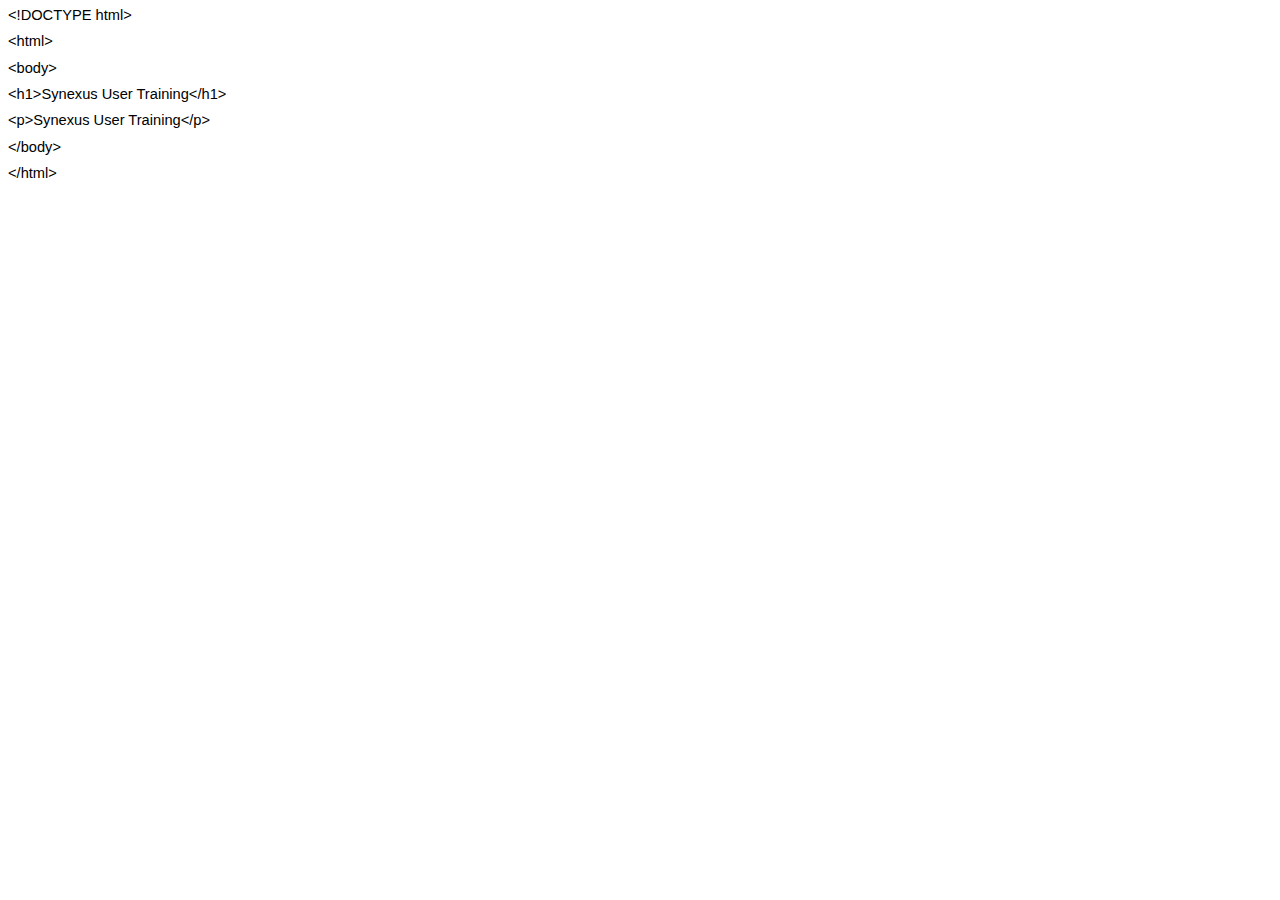
<file: Synexus eRegulatory System Training - Storyline output/index.htm>
<html xmlns:v="urn:schemas-microsoft-com:vml"
xmlns:o="urn:schemas-microsoft-com:office:office"
xmlns:w="urn:schemas-microsoft-com:office:word"
xmlns:m="http://schemas.microsoft.com/office/2004/12/omml"
xmlns="http://www.w3.org/TR/REC-html40">

<head>
<meta http-equiv=Content-Type content="text/html; charset=windows-1252">
<meta name=ProgId content=Word.Document>
<meta name=Generator content="Microsoft Word 15">
<meta name=Originator content="Microsoft Word 15">
<link rel=File-List href="index_files/filelist.xml">
<!--[if gte mso 9]><xml>
 <o:DocumentProperties>
  <o:Author>Alicia Kundtz</o:Author>
  <o:Template>Normal</o:Template>
  <o:LastAuthor>Alicia Kundtz</o:LastAuthor>
  <o:Revision>1</o:Revision>
  <o:TotalTime>0</o:TotalTime>
  <o:Created>2019-08-02T14:45:00Z</o:Created>
  <o:LastSaved>2019-08-02T14:45:00Z</o:LastSaved>
  <o:Pages>1</o:Pages>
  <o:Words>15</o:Words>
  <o:Characters>91</o:Characters>
  <o:Lines>1</o:Lines>
  <o:Paragraphs>1</o:Paragraphs>
  <o:CharactersWithSpaces>105</o:CharactersWithSpaces>
  <o:Version>16.00</o:Version>
 </o:DocumentProperties>
 <o:OfficeDocumentSettings>
  <o:AllowPNG/>
 </o:OfficeDocumentSettings>
</xml><![endif]-->
<link rel=themeData href="index_files/themedata.thmx">
<link rel=colorSchemeMapping href="index_files/colorschememapping.xml">
<!--[if gte mso 9]><xml>
 <w:WordDocument>
  <w:SpellingState>Clean</w:SpellingState>
  <w:GrammarState>Clean</w:GrammarState>
  <w:TrackMoves>false</w:TrackMoves>
  <w:TrackFormatting/>
  <w:PunctuationKerning/>
  <w:ValidateAgainstSchemas/>
  <w:SaveIfXMLInvalid>false</w:SaveIfXMLInvalid>
  <w:IgnoreMixedContent>false</w:IgnoreMixedContent>
  <w:AlwaysShowPlaceholderText>false</w:AlwaysShowPlaceholderText>
  <w:DoNotPromoteQF/>
  <w:LidThemeOther>EN-US</w:LidThemeOther>
  <w:LidThemeAsian>X-NONE</w:LidThemeAsian>
  <w:LidThemeComplexScript>X-NONE</w:LidThemeComplexScript>
  <w:Compatibility>
   <w:BreakWrappedTables/>
   <w:SnapToGridInCell/>
   <w:WrapTextWithPunct/>
   <w:UseAsianBreakRules/>
   <w:DontGrowAutofit/>
   <w:SplitPgBreakAndParaMark/>
   <w:EnableOpenTypeKerning/>
   <w:DontFlipMirrorIndents/>
   <w:OverrideTableStyleHps/>
  </w:Compatibility>
  <m:mathPr>
   <m:mathFont m:val="Cambria Math"/>
   <m:brkBin m:val="before"/>
   <m:brkBinSub m:val="&#45;-"/>
   <m:smallFrac m:val="off"/>
   <m:dispDef/>
   <m:lMargin m:val="0"/>
   <m:rMargin m:val="0"/>
   <m:defJc m:val="centerGroup"/>
   <m:wrapIndent m:val="1440"/>
   <m:intLim m:val="subSup"/>
   <m:naryLim m:val="undOvr"/>
  </m:mathPr></w:WordDocument>
</xml><![endif]--><!--[if gte mso 9]><xml>
 <w:LatentStyles DefLockedState="false" DefUnhideWhenUsed="false"
  DefSemiHidden="false" DefQFormat="false" DefPriority="99"
  LatentStyleCount="376">
  <w:LsdException Locked="false" Priority="0" QFormat="true" Name="Normal"/>
  <w:LsdException Locked="false" Priority="9" QFormat="true" Name="heading 1"/>
  <w:LsdException Locked="false" Priority="9" SemiHidden="true"
   UnhideWhenUsed="true" QFormat="true" Name="heading 2"/>
  <w:LsdException Locked="false" Priority="9" SemiHidden="true"
   UnhideWhenUsed="true" QFormat="true" Name="heading 3"/>
  <w:LsdException Locked="false" Priority="9" SemiHidden="true"
   UnhideWhenUsed="true" QFormat="true" Name="heading 4"/>
  <w:LsdException Locked="false" Priority="9" SemiHidden="true"
   UnhideWhenUsed="true" QFormat="true" Name="heading 5"/>
  <w:LsdException Locked="false" Priority="9" SemiHidden="true"
   UnhideWhenUsed="true" QFormat="true" Name="heading 6"/>
  <w:LsdException Locked="false" Priority="9" SemiHidden="true"
   UnhideWhenUsed="true" QFormat="true" Name="heading 7"/>
  <w:LsdException Locked="false" Priority="9" SemiHidden="true"
   UnhideWhenUsed="true" QFormat="true" Name="heading 8"/>
  <w:LsdException Locked="false" Priority="9" SemiHidden="true"
   UnhideWhenUsed="true" QFormat="true" Name="heading 9"/>
  <w:LsdException Locked="false" SemiHidden="true" UnhideWhenUsed="true"
   Name="index 1"/>
  <w:LsdException Locked="false" SemiHidden="true" UnhideWhenUsed="true"
   Name="index 2"/>
  <w:LsdException Locked="false" SemiHidden="true" UnhideWhenUsed="true"
   Name="index 3"/>
  <w:LsdException Locked="false" SemiHidden="true" UnhideWhenUsed="true"
   Name="index 4"/>
  <w:LsdException Locked="false" SemiHidden="true" UnhideWhenUsed="true"
   Name="index 5"/>
  <w:LsdException Locked="false" SemiHidden="true" UnhideWhenUsed="true"
   Name="index 6"/>
  <w:LsdException Locked="false" SemiHidden="true" UnhideWhenUsed="true"
   Name="index 7"/>
  <w:LsdException Locked="false" SemiHidden="true" UnhideWhenUsed="true"
   Name="index 8"/>
  <w:LsdException Locked="false" SemiHidden="true" UnhideWhenUsed="true"
   Name="index 9"/>
  <w:LsdException Locked="false" Priority="39" SemiHidden="true"
   UnhideWhenUsed="true" Name="toc 1"/>
  <w:LsdException Locked="false" Priority="39" SemiHidden="true"
   UnhideWhenUsed="true" Name="toc 2"/>
  <w:LsdException Locked="false" Priority="39" SemiHidden="true"
   UnhideWhenUsed="true" Name="toc 3"/>
  <w:LsdException Locked="false" Priority="39" SemiHidden="true"
   UnhideWhenUsed="true" Name="toc 4"/>
  <w:LsdException Locked="false" Priority="39" SemiHidden="true"
   UnhideWhenUsed="true" Name="toc 5"/>
  <w:LsdException Locked="false" Priority="39" SemiHidden="true"
   UnhideWhenUsed="true" Name="toc 6"/>
  <w:LsdException Locked="false" Priority="39" SemiHidden="true"
   UnhideWhenUsed="true" Name="toc 7"/>
  <w:LsdException Locked="false" Priority="39" SemiHidden="true"
   UnhideWhenUsed="true" Name="toc 8"/>
  <w:LsdException Locked="false" Priority="39" SemiHidden="true"
   UnhideWhenUsed="true" Name="toc 9"/>
  <w:LsdException Locked="false" SemiHidden="true" UnhideWhenUsed="true"
   Name="Normal Indent"/>
  <w:LsdException Locked="false" SemiHidden="true" UnhideWhenUsed="true"
   Name="footnote text"/>
  <w:LsdException Locked="false" SemiHidden="true" UnhideWhenUsed="true"
   Name="annotation text"/>
  <w:LsdException Locked="false" SemiHidden="true" UnhideWhenUsed="true"
   Name="header"/>
  <w:LsdException Locked="false" SemiHidden="true" UnhideWhenUsed="true"
   Name="footer"/>
  <w:LsdException Locked="false" SemiHidden="true" UnhideWhenUsed="true"
   Name="index heading"/>
  <w:LsdException Locked="false" Priority="35" SemiHidden="true"
   UnhideWhenUsed="true" QFormat="true" Name="caption"/>
  <w:LsdException Locked="false" SemiHidden="true" UnhideWhenUsed="true"
   Name="table of figures"/>
  <w:LsdException Locked="false" SemiHidden="true" UnhideWhenUsed="true"
   Name="envelope address"/>
  <w:LsdException Locked="false" SemiHidden="true" UnhideWhenUsed="true"
   Name="envelope return"/>
  <w:LsdException Locked="false" SemiHidden="true" UnhideWhenUsed="true"
   Name="footnote reference"/>
  <w:LsdException Locked="false" SemiHidden="true" UnhideWhenUsed="true"
   Name="annotation reference"/>
  <w:LsdException Locked="false" SemiHidden="true" UnhideWhenUsed="true"
   Name="line number"/>
  <w:LsdException Locked="false" SemiHidden="true" UnhideWhenUsed="true"
   Name="page number"/>
  <w:LsdException Locked="false" SemiHidden="true" UnhideWhenUsed="true"
   Name="endnote reference"/>
  <w:LsdException Locked="false" SemiHidden="true" UnhideWhenUsed="true"
   Name="endnote text"/>
  <w:LsdException Locked="false" SemiHidden="true" UnhideWhenUsed="true"
   Name="table of authorities"/>
  <w:LsdException Locked="false" SemiHidden="true" UnhideWhenUsed="true"
   Name="macro"/>
  <w:LsdException Locked="false" SemiHidden="true" UnhideWhenUsed="true"
   Name="toa heading"/>
  <w:LsdException Locked="false" SemiHidden="true" UnhideWhenUsed="true"
   Name="List"/>
  <w:LsdException Locked="false" SemiHidden="true" UnhideWhenUsed="true"
   Name="List Bullet"/>
  <w:LsdException Locked="false" SemiHidden="true" UnhideWhenUsed="true"
   Name="List Number"/>
  <w:LsdException Locked="false" SemiHidden="true" UnhideWhenUsed="true"
   Name="List 2"/>
  <w:LsdException Locked="false" SemiHidden="true" UnhideWhenUsed="true"
   Name="List 3"/>
  <w:LsdException Locked="false" SemiHidden="true" UnhideWhenUsed="true"
   Name="List 4"/>
  <w:LsdException Locked="false" SemiHidden="true" UnhideWhenUsed="true"
   Name="List 5"/>
  <w:LsdException Locked="false" SemiHidden="true" UnhideWhenUsed="true"
   Name="List Bullet 2"/>
  <w:LsdException Locked="false" SemiHidden="true" UnhideWhenUsed="true"
   Name="List Bullet 3"/>
  <w:LsdException Locked="false" SemiHidden="true" UnhideWhenUsed="true"
   Name="List Bullet 4"/>
  <w:LsdException Locked="false" SemiHidden="true" UnhideWhenUsed="true"
   Name="List Bullet 5"/>
  <w:LsdException Locked="false" SemiHidden="true" UnhideWhenUsed="true"
   Name="List Number 2"/>
  <w:LsdException Locked="false" SemiHidden="true" UnhideWhenUsed="true"
   Name="List Number 3"/>
  <w:LsdException Locked="false" SemiHidden="true" UnhideWhenUsed="true"
   Name="List Number 4"/>
  <w:LsdException Locked="false" SemiHidden="true" UnhideWhenUsed="true"
   Name="List Number 5"/>
  <w:LsdException Locked="false" Priority="10" QFormat="true" Name="Title"/>
  <w:LsdException Locked="false" SemiHidden="true" UnhideWhenUsed="true"
   Name="Closing"/>
  <w:LsdException Locked="false" SemiHidden="true" UnhideWhenUsed="true"
   Name="Signature"/>
  <w:LsdException Locked="false" Priority="1" SemiHidden="true"
   UnhideWhenUsed="true" Name="Default Paragraph Font"/>
  <w:LsdException Locked="false" SemiHidden="true" UnhideWhenUsed="true"
   Name="Body Text"/>
  <w:LsdException Locked="false" SemiHidden="true" UnhideWhenUsed="true"
   Name="Body Text Indent"/>
  <w:LsdException Locked="false" SemiHidden="true" UnhideWhenUsed="true"
   Name="List Continue"/>
  <w:LsdException Locked="false" SemiHidden="true" UnhideWhenUsed="true"
   Name="List Continue 2"/>
  <w:LsdException Locked="false" SemiHidden="true" UnhideWhenUsed="true"
   Name="List Continue 3"/>
  <w:LsdException Locked="false" SemiHidden="true" UnhideWhenUsed="true"
   Name="List Continue 4"/>
  <w:LsdException Locked="false" SemiHidden="true" UnhideWhenUsed="true"
   Name="List Continue 5"/>
  <w:LsdException Locked="false" SemiHidden="true" UnhideWhenUsed="true"
   Name="Message Header"/>
  <w:LsdException Locked="false" Priority="11" QFormat="true" Name="Subtitle"/>
  <w:LsdException Locked="false" SemiHidden="true" UnhideWhenUsed="true"
   Name="Salutation"/>
  <w:LsdException Locked="false" SemiHidden="true" UnhideWhenUsed="true"
   Name="Date"/>
  <w:LsdException Locked="false" SemiHidden="true" UnhideWhenUsed="true"
   Name="Body Text First Indent"/>
  <w:LsdException Locked="false" SemiHidden="true" UnhideWhenUsed="true"
   Name="Body Text First Indent 2"/>
  <w:LsdException Locked="false" SemiHidden="true" UnhideWhenUsed="true"
   Name="Note Heading"/>
  <w:LsdException Locked="false" SemiHidden="true" UnhideWhenUsed="true"
   Name="Body Text 2"/>
  <w:LsdException Locked="false" SemiHidden="true" UnhideWhenUsed="true"
   Name="Body Text 3"/>
  <w:LsdException Locked="false" SemiHidden="true" UnhideWhenUsed="true"
   Name="Body Text Indent 2"/>
  <w:LsdException Locked="false" SemiHidden="true" UnhideWhenUsed="true"
   Name="Body Text Indent 3"/>
  <w:LsdException Locked="false" SemiHidden="true" UnhideWhenUsed="true"
   Name="Block Text"/>
  <w:LsdException Locked="false" SemiHidden="true" UnhideWhenUsed="true"
   Name="Hyperlink"/>
  <w:LsdException Locked="false" SemiHidden="true" UnhideWhenUsed="true"
   Name="FollowedHyperlink"/>
  <w:LsdException Locked="false" Priority="22" QFormat="true" Name="Strong"/>
  <w:LsdException Locked="false" Priority="20" QFormat="true" Name="Emphasis"/>
  <w:LsdException Locked="false" SemiHidden="true" UnhideWhenUsed="true"
   Name="Document Map"/>
  <w:LsdException Locked="false" SemiHidden="true" UnhideWhenUsed="true"
   Name="Plain Text"/>
  <w:LsdException Locked="false" SemiHidden="true" UnhideWhenUsed="true"
   Name="E-mail Signature"/>
  <w:LsdException Locked="false" SemiHidden="true" UnhideWhenUsed="true"
   Name="HTML Top of Form"/>
  <w:LsdException Locked="false" SemiHidden="true" UnhideWhenUsed="true"
   Name="HTML Bottom of Form"/>
  <w:LsdException Locked="false" SemiHidden="true" UnhideWhenUsed="true"
   Name="Normal (Web)"/>
  <w:LsdException Locked="false" SemiHidden="true" UnhideWhenUsed="true"
   Name="HTML Acronym"/>
  <w:LsdException Locked="false" SemiHidden="true" UnhideWhenUsed="true"
   Name="HTML Address"/>
  <w:LsdException Locked="false" SemiHidden="true" UnhideWhenUsed="true"
   Name="HTML Cite"/>
  <w:LsdException Locked="false" SemiHidden="true" UnhideWhenUsed="true"
   Name="HTML Code"/>
  <w:LsdException Locked="false" SemiHidden="true" UnhideWhenUsed="true"
   Name="HTML Definition"/>
  <w:LsdException Locked="false" SemiHidden="true" UnhideWhenUsed="true"
   Name="HTML Keyboard"/>
  <w:LsdException Locked="false" SemiHidden="true" UnhideWhenUsed="true"
   Name="HTML Preformatted"/>
  <w:LsdException Locked="false" SemiHidden="true" UnhideWhenUsed="true"
   Name="HTML Sample"/>
  <w:LsdException Locked="false" SemiHidden="true" UnhideWhenUsed="true"
   Name="HTML Typewriter"/>
  <w:LsdException Locked="false" SemiHidden="true" UnhideWhenUsed="true"
   Name="HTML Variable"/>
  <w:LsdException Locked="false" SemiHidden="true" UnhideWhenUsed="true"
   Name="Normal Table"/>
  <w:LsdException Locked="false" SemiHidden="true" UnhideWhenUsed="true"
   Name="annotation subject"/>
  <w:LsdException Locked="false" SemiHidden="true" UnhideWhenUsed="true"
   Name="No List"/>
  <w:LsdException Locked="false" SemiHidden="true" UnhideWhenUsed="true"
   Name="Outline List 1"/>
  <w:LsdException Locked="false" SemiHidden="true" UnhideWhenUsed="true"
   Name="Outline List 2"/>
  <w:LsdException Locked="false" SemiHidden="true" UnhideWhenUsed="true"
   Name="Outline List 3"/>
  <w:LsdException Locked="false" SemiHidden="true" UnhideWhenUsed="true"
   Name="Table Simple 1"/>
  <w:LsdException Locked="false" SemiHidden="true" UnhideWhenUsed="true"
   Name="Table Simple 2"/>
  <w:LsdException Locked="false" SemiHidden="true" UnhideWhenUsed="true"
   Name="Table Simple 3"/>
  <w:LsdException Locked="false" SemiHidden="true" UnhideWhenUsed="true"
   Name="Table Classic 1"/>
  <w:LsdException Locked="false" SemiHidden="true" UnhideWhenUsed="true"
   Name="Table Classic 2"/>
  <w:LsdException Locked="false" SemiHidden="true" UnhideWhenUsed="true"
   Name="Table Classic 3"/>
  <w:LsdException Locked="false" SemiHidden="true" UnhideWhenUsed="true"
   Name="Table Classic 4"/>
  <w:LsdException Locked="false" SemiHidden="true" UnhideWhenUsed="true"
   Name="Table Colorful 1"/>
  <w:LsdException Locked="false" SemiHidden="true" UnhideWhenUsed="true"
   Name="Table Colorful 2"/>
  <w:LsdException Locked="false" SemiHidden="true" UnhideWhenUsed="true"
   Name="Table Colorful 3"/>
  <w:LsdException Locked="false" SemiHidden="true" UnhideWhenUsed="true"
   Name="Table Columns 1"/>
  <w:LsdException Locked="false" SemiHidden="true" UnhideWhenUsed="true"
   Name="Table Columns 2"/>
  <w:LsdException Locked="false" SemiHidden="true" UnhideWhenUsed="true"
   Name="Table Columns 3"/>
  <w:LsdException Locked="false" SemiHidden="true" UnhideWhenUsed="true"
   Name="Table Columns 4"/>
  <w:LsdException Locked="false" SemiHidden="true" UnhideWhenUsed="true"
   Name="Table Columns 5"/>
  <w:LsdException Locked="false" SemiHidden="true" UnhideWhenUsed="true"
   Name="Table Grid 1"/>
  <w:LsdException Locked="false" SemiHidden="true" UnhideWhenUsed="true"
   Name="Table Grid 2"/>
  <w:LsdException Locked="false" SemiHidden="true" UnhideWhenUsed="true"
   Name="Table Grid 3"/>
  <w:LsdException Locked="false" SemiHidden="true" UnhideWhenUsed="true"
   Name="Table Grid 4"/>
  <w:LsdException Locked="false" SemiHidden="true" UnhideWhenUsed="true"
   Name="Table Grid 5"/>
  <w:LsdException Locked="false" SemiHidden="true" UnhideWhenUsed="true"
   Name="Table Grid 6"/>
  <w:LsdException Locked="false" SemiHidden="true" UnhideWhenUsed="true"
   Name="Table Grid 7"/>
  <w:LsdException Locked="false" SemiHidden="true" UnhideWhenUsed="true"
   Name="Table Grid 8"/>
  <w:LsdException Locked="false" SemiHidden="true" UnhideWhenUsed="true"
   Name="Table List 1"/>
  <w:LsdException Locked="false" SemiHidden="true" UnhideWhenUsed="true"
   Name="Table List 2"/>
  <w:LsdException Locked="false" SemiHidden="true" UnhideWhenUsed="true"
   Name="Table List 3"/>
  <w:LsdException Locked="false" SemiHidden="true" UnhideWhenUsed="true"
   Name="Table List 4"/>
  <w:LsdException Locked="false" SemiHidden="true" UnhideWhenUsed="true"
   Name="Table List 5"/>
  <w:LsdException Locked="false" SemiHidden="true" UnhideWhenUsed="true"
   Name="Table List 6"/>
  <w:LsdException Locked="false" SemiHidden="true" UnhideWhenUsed="true"
   Name="Table List 7"/>
  <w:LsdException Locked="false" SemiHidden="true" UnhideWhenUsed="true"
   Name="Table List 8"/>
  <w:LsdException Locked="false" SemiHidden="true" UnhideWhenUsed="true"
   Name="Table 3D effects 1"/>
  <w:LsdException Locked="false" SemiHidden="true" UnhideWhenUsed="true"
   Name="Table 3D effects 2"/>
  <w:LsdException Locked="false" SemiHidden="true" UnhideWhenUsed="true"
   Name="Table 3D effects 3"/>
  <w:LsdException Locked="false" SemiHidden="true" UnhideWhenUsed="true"
   Name="Table Contemporary"/>
  <w:LsdException Locked="false" SemiHidden="true" UnhideWhenUsed="true"
   Name="Table Elegant"/>
  <w:LsdException Locked="false" SemiHidden="true" UnhideWhenUsed="true"
   Name="Table Professional"/>
  <w:LsdException Locked="false" SemiHidden="true" UnhideWhenUsed="true"
   Name="Table Subtle 1"/>
  <w:LsdException Locked="false" SemiHidden="true" UnhideWhenUsed="true"
   Name="Table Subtle 2"/>
  <w:LsdException Locked="false" SemiHidden="true" UnhideWhenUsed="true"
   Name="Table Web 1"/>
  <w:LsdException Locked="false" SemiHidden="true" UnhideWhenUsed="true"
   Name="Table Web 2"/>
  <w:LsdException Locked="false" SemiHidden="true" UnhideWhenUsed="true"
   Name="Table Web 3"/>
  <w:LsdException Locked="false" SemiHidden="true" UnhideWhenUsed="true"
   Name="Balloon Text"/>
  <w:LsdException Locked="false" Priority="39" Name="Table Grid"/>
  <w:LsdException Locked="false" SemiHidden="true" UnhideWhenUsed="true"
   Name="Table Theme"/>
  <w:LsdException Locked="false" SemiHidden="true" Name="Placeholder Text"/>
  <w:LsdException Locked="false" Priority="1" QFormat="true" Name="No Spacing"/>
  <w:LsdException Locked="false" Priority="60" Name="Light Shading"/>
  <w:LsdException Locked="false" Priority="61" Name="Light List"/>
  <w:LsdException Locked="false" Priority="62" Name="Light Grid"/>
  <w:LsdException Locked="false" Priority="63" Name="Medium Shading 1"/>
  <w:LsdException Locked="false" Priority="64" Name="Medium Shading 2"/>
  <w:LsdException Locked="false" Priority="65" Name="Medium List 1"/>
  <w:LsdException Locked="false" Priority="66" Name="Medium List 2"/>
  <w:LsdException Locked="false" Priority="67" Name="Medium Grid 1"/>
  <w:LsdException Locked="false" Priority="68" Name="Medium Grid 2"/>
  <w:LsdException Locked="false" Priority="69" Name="Medium Grid 3"/>
  <w:LsdException Locked="false" Priority="70" Name="Dark List"/>
  <w:LsdException Locked="false" Priority="71" Name="Colorful Shading"/>
  <w:LsdException Locked="false" Priority="72" Name="Colorful List"/>
  <w:LsdException Locked="false" Priority="73" Name="Colorful Grid"/>
  <w:LsdException Locked="false" Priority="60" Name="Light Shading Accent 1"/>
  <w:LsdException Locked="false" Priority="61" Name="Light List Accent 1"/>
  <w:LsdException Locked="false" Priority="62" Name="Light Grid Accent 1"/>
  <w:LsdException Locked="false" Priority="63" Name="Medium Shading 1 Accent 1"/>
  <w:LsdException Locked="false" Priority="64" Name="Medium Shading 2 Accent 1"/>
  <w:LsdException Locked="false" Priority="65" Name="Medium List 1 Accent 1"/>
  <w:LsdException Locked="false" SemiHidden="true" Name="Revision"/>
  <w:LsdException Locked="false" Priority="34" QFormat="true"
   Name="List Paragraph"/>
  <w:LsdException Locked="false" Priority="29" QFormat="true" Name="Quote"/>
  <w:LsdException Locked="false" Priority="30" QFormat="true"
   Name="Intense Quote"/>
  <w:LsdException Locked="false" Priority="66" Name="Medium List 2 Accent 1"/>
  <w:LsdException Locked="false" Priority="67" Name="Medium Grid 1 Accent 1"/>
  <w:LsdException Locked="false" Priority="68" Name="Medium Grid 2 Accent 1"/>
  <w:LsdException Locked="false" Priority="69" Name="Medium Grid 3 Accent 1"/>
  <w:LsdException Locked="false" Priority="70" Name="Dark List Accent 1"/>
  <w:LsdException Locked="false" Priority="71" Name="Colorful Shading Accent 1"/>
  <w:LsdException Locked="false" Priority="72" Name="Colorful List Accent 1"/>
  <w:LsdException Locked="false" Priority="73" Name="Colorful Grid Accent 1"/>
  <w:LsdException Locked="false" Priority="60" Name="Light Shading Accent 2"/>
  <w:LsdException Locked="false" Priority="61" Name="Light List Accent 2"/>
  <w:LsdException Locked="false" Priority="62" Name="Light Grid Accent 2"/>
  <w:LsdException Locked="false" Priority="63" Name="Medium Shading 1 Accent 2"/>
  <w:LsdException Locked="false" Priority="64" Name="Medium Shading 2 Accent 2"/>
  <w:LsdException Locked="false" Priority="65" Name="Medium List 1 Accent 2"/>
  <w:LsdException Locked="false" Priority="66" Name="Medium List 2 Accent 2"/>
  <w:LsdException Locked="false" Priority="67" Name="Medium Grid 1 Accent 2"/>
  <w:LsdException Locked="false" Priority="68" Name="Medium Grid 2 Accent 2"/>
  <w:LsdException Locked="false" Priority="69" Name="Medium Grid 3 Accent 2"/>
  <w:LsdException Locked="false" Priority="70" Name="Dark List Accent 2"/>
  <w:LsdException Locked="false" Priority="71" Name="Colorful Shading Accent 2"/>
  <w:LsdException Locked="false" Priority="72" Name="Colorful List Accent 2"/>
  <w:LsdException Locked="false" Priority="73" Name="Colorful Grid Accent 2"/>
  <w:LsdException Locked="false" Priority="60" Name="Light Shading Accent 3"/>
  <w:LsdException Locked="false" Priority="61" Name="Light List Accent 3"/>
  <w:LsdException Locked="false" Priority="62" Name="Light Grid Accent 3"/>
  <w:LsdException Locked="false" Priority="63" Name="Medium Shading 1 Accent 3"/>
  <w:LsdException Locked="false" Priority="64" Name="Medium Shading 2 Accent 3"/>
  <w:LsdException Locked="false" Priority="65" Name="Medium List 1 Accent 3"/>
  <w:LsdException Locked="false" Priority="66" Name="Medium List 2 Accent 3"/>
  <w:LsdException Locked="false" Priority="67" Name="Medium Grid 1 Accent 3"/>
  <w:LsdException Locked="false" Priority="68" Name="Medium Grid 2 Accent 3"/>
  <w:LsdException Locked="false" Priority="69" Name="Medium Grid 3 Accent 3"/>
  <w:LsdException Locked="false" Priority="70" Name="Dark List Accent 3"/>
  <w:LsdException Locked="false" Priority="71" Name="Colorful Shading Accent 3"/>
  <w:LsdException Locked="false" Priority="72" Name="Colorful List Accent 3"/>
  <w:LsdException Locked="false" Priority="73" Name="Colorful Grid Accent 3"/>
  <w:LsdException Locked="false" Priority="60" Name="Light Shading Accent 4"/>
  <w:LsdException Locked="false" Priority="61" Name="Light List Accent 4"/>
  <w:LsdException Locked="false" Priority="62" Name="Light Grid Accent 4"/>
  <w:LsdException Locked="false" Priority="63" Name="Medium Shading 1 Accent 4"/>
  <w:LsdException Locked="false" Priority="64" Name="Medium Shading 2 Accent 4"/>
  <w:LsdException Locked="false" Priority="65" Name="Medium List 1 Accent 4"/>
  <w:LsdException Locked="false" Priority="66" Name="Medium List 2 Accent 4"/>
  <w:LsdException Locked="false" Priority="67" Name="Medium Grid 1 Accent 4"/>
  <w:LsdException Locked="false" Priority="68" Name="Medium Grid 2 Accent 4"/>
  <w:LsdException Locked="false" Priority="69" Name="Medium Grid 3 Accent 4"/>
  <w:LsdException Locked="false" Priority="70" Name="Dark List Accent 4"/>
  <w:LsdException Locked="false" Priority="71" Name="Colorful Shading Accent 4"/>
  <w:LsdException Locked="false" Priority="72" Name="Colorful List Accent 4"/>
  <w:LsdException Locked="false" Priority="73" Name="Colorful Grid Accent 4"/>
  <w:LsdException Locked="false" Priority="60" Name="Light Shading Accent 5"/>
  <w:LsdException Locked="false" Priority="61" Name="Light List Accent 5"/>
  <w:LsdException Locked="false" Priority="62" Name="Light Grid Accent 5"/>
  <w:LsdException Locked="false" Priority="63" Name="Medium Shading 1 Accent 5"/>
  <w:LsdException Locked="false" Priority="64" Name="Medium Shading 2 Accent 5"/>
  <w:LsdException Locked="false" Priority="65" Name="Medium List 1 Accent 5"/>
  <w:LsdException Locked="false" Priority="66" Name="Medium List 2 Accent 5"/>
  <w:LsdException Locked="false" Priority="67" Name="Medium Grid 1 Accent 5"/>
  <w:LsdException Locked="false" Priority="68" Name="Medium Grid 2 Accent 5"/>
  <w:LsdException Locked="false" Priority="69" Name="Medium Grid 3 Accent 5"/>
  <w:LsdException Locked="false" Priority="70" Name="Dark List Accent 5"/>
  <w:LsdException Locked="false" Priority="71" Name="Colorful Shading Accent 5"/>
  <w:LsdException Locked="false" Priority="72" Name="Colorful List Accent 5"/>
  <w:LsdException Locked="false" Priority="73" Name="Colorful Grid Accent 5"/>
  <w:LsdException Locked="false" Priority="60" Name="Light Shading Accent 6"/>
  <w:LsdException Locked="false" Priority="61" Name="Light List Accent 6"/>
  <w:LsdException Locked="false" Priority="62" Name="Light Grid Accent 6"/>
  <w:LsdException Locked="false" Priority="63" Name="Medium Shading 1 Accent 6"/>
  <w:LsdException Locked="false" Priority="64" Name="Medium Shading 2 Accent 6"/>
  <w:LsdException Locked="false" Priority="65" Name="Medium List 1 Accent 6"/>
  <w:LsdException Locked="false" Priority="66" Name="Medium List 2 Accent 6"/>
  <w:LsdException Locked="false" Priority="67" Name="Medium Grid 1 Accent 6"/>
  <w:LsdException Locked="false" Priority="68" Name="Medium Grid 2 Accent 6"/>
  <w:LsdException Locked="false" Priority="69" Name="Medium Grid 3 Accent 6"/>
  <w:LsdException Locked="false" Priority="70" Name="Dark List Accent 6"/>
  <w:LsdException Locked="false" Priority="71" Name="Colorful Shading Accent 6"/>
  <w:LsdException Locked="false" Priority="72" Name="Colorful List Accent 6"/>
  <w:LsdException Locked="false" Priority="73" Name="Colorful Grid Accent 6"/>
  <w:LsdException Locked="false" Priority="19" QFormat="true"
   Name="Subtle Emphasis"/>
  <w:LsdException Locked="false" Priority="21" QFormat="true"
   Name="Intense Emphasis"/>
  <w:LsdException Locked="false" Priority="31" QFormat="true"
   Name="Subtle Reference"/>
  <w:LsdException Locked="false" Priority="32" QFormat="true"
   Name="Intense Reference"/>
  <w:LsdException Locked="false" Priority="33" QFormat="true" Name="Book Title"/>
  <w:LsdException Locked="false" Priority="37" SemiHidden="true"
   UnhideWhenUsed="true" Name="Bibliography"/>
  <w:LsdException Locked="false" Priority="39" SemiHidden="true"
   UnhideWhenUsed="true" QFormat="true" Name="TOC Heading"/>
  <w:LsdException Locked="false" Priority="41" Name="Plain Table 1"/>
  <w:LsdException Locked="false" Priority="42" Name="Plain Table 2"/>
  <w:LsdException Locked="false" Priority="43" Name="Plain Table 3"/>
  <w:LsdException Locked="false" Priority="44" Name="Plain Table 4"/>
  <w:LsdException Locked="false" Priority="45" Name="Plain Table 5"/>
  <w:LsdException Locked="false" Priority="40" Name="Grid Table Light"/>
  <w:LsdException Locked="false" Priority="46" Name="Grid Table 1 Light"/>
  <w:LsdException Locked="false" Priority="47" Name="Grid Table 2"/>
  <w:LsdException Locked="false" Priority="48" Name="Grid Table 3"/>
  <w:LsdException Locked="false" Priority="49" Name="Grid Table 4"/>
  <w:LsdException Locked="false" Priority="50" Name="Grid Table 5 Dark"/>
  <w:LsdException Locked="false" Priority="51" Name="Grid Table 6 Colorful"/>
  <w:LsdException Locked="false" Priority="52" Name="Grid Table 7 Colorful"/>
  <w:LsdException Locked="false" Priority="46"
   Name="Grid Table 1 Light Accent 1"/>
  <w:LsdException Locked="false" Priority="47" Name="Grid Table 2 Accent 1"/>
  <w:LsdException Locked="false" Priority="48" Name="Grid Table 3 Accent 1"/>
  <w:LsdException Locked="false" Priority="49" Name="Grid Table 4 Accent 1"/>
  <w:LsdException Locked="false" Priority="50" Name="Grid Table 5 Dark Accent 1"/>
  <w:LsdException Locked="false" Priority="51"
   Name="Grid Table 6 Colorful Accent 1"/>
  <w:LsdException Locked="false" Priority="52"
   Name="Grid Table 7 Colorful Accent 1"/>
  <w:LsdException Locked="false" Priority="46"
   Name="Grid Table 1 Light Accent 2"/>
  <w:LsdException Locked="false" Priority="47" Name="Grid Table 2 Accent 2"/>
  <w:LsdException Locked="false" Priority="48" Name="Grid Table 3 Accent 2"/>
  <w:LsdException Locked="false" Priority="49" Name="Grid Table 4 Accent 2"/>
  <w:LsdException Locked="false" Priority="50" Name="Grid Table 5 Dark Accent 2"/>
  <w:LsdException Locked="false" Priority="51"
   Name="Grid Table 6 Colorful Accent 2"/>
  <w:LsdException Locked="false" Priority="52"
   Name="Grid Table 7 Colorful Accent 2"/>
  <w:LsdException Locked="false" Priority="46"
   Name="Grid Table 1 Light Accent 3"/>
  <w:LsdException Locked="false" Priority="47" Name="Grid Table 2 Accent 3"/>
  <w:LsdException Locked="false" Priority="48" Name="Grid Table 3 Accent 3"/>
  <w:LsdException Locked="false" Priority="49" Name="Grid Table 4 Accent 3"/>
  <w:LsdException Locked="false" Priority="50" Name="Grid Table 5 Dark Accent 3"/>
  <w:LsdException Locked="false" Priority="51"
   Name="Grid Table 6 Colorful Accent 3"/>
  <w:LsdException Locked="false" Priority="52"
   Name="Grid Table 7 Colorful Accent 3"/>
  <w:LsdException Locked="false" Priority="46"
   Name="Grid Table 1 Light Accent 4"/>
  <w:LsdException Locked="false" Priority="47" Name="Grid Table 2 Accent 4"/>
  <w:LsdException Locked="false" Priority="48" Name="Grid Table 3 Accent 4"/>
  <w:LsdException Locked="false" Priority="49" Name="Grid Table 4 Accent 4"/>
  <w:LsdException Locked="false" Priority="50" Name="Grid Table 5 Dark Accent 4"/>
  <w:LsdException Locked="false" Priority="51"
   Name="Grid Table 6 Colorful Accent 4"/>
  <w:LsdException Locked="false" Priority="52"
   Name="Grid Table 7 Colorful Accent 4"/>
  <w:LsdException Locked="false" Priority="46"
   Name="Grid Table 1 Light Accent 5"/>
  <w:LsdException Locked="false" Priority="47" Name="Grid Table 2 Accent 5"/>
  <w:LsdException Locked="false" Priority="48" Name="Grid Table 3 Accent 5"/>
  <w:LsdException Locked="false" Priority="49" Name="Grid Table 4 Accent 5"/>
  <w:LsdException Locked="false" Priority="50" Name="Grid Table 5 Dark Accent 5"/>
  <w:LsdException Locked="false" Priority="51"
   Name="Grid Table 6 Colorful Accent 5"/>
  <w:LsdException Locked="false" Priority="52"
   Name="Grid Table 7 Colorful Accent 5"/>
  <w:LsdException Locked="false" Priority="46"
   Name="Grid Table 1 Light Accent 6"/>
  <w:LsdException Locked="false" Priority="47" Name="Grid Table 2 Accent 6"/>
  <w:LsdException Locked="false" Priority="48" Name="Grid Table 3 Accent 6"/>
  <w:LsdException Locked="false" Priority="49" Name="Grid Table 4 Accent 6"/>
  <w:LsdException Locked="false" Priority="50" Name="Grid Table 5 Dark Accent 6"/>
  <w:LsdException Locked="false" Priority="51"
   Name="Grid Table 6 Colorful Accent 6"/>
  <w:LsdException Locked="false" Priority="52"
   Name="Grid Table 7 Colorful Accent 6"/>
  <w:LsdException Locked="false" Priority="46" Name="List Table 1 Light"/>
  <w:LsdException Locked="false" Priority="47" Name="List Table 2"/>
  <w:LsdException Locked="false" Priority="48" Name="List Table 3"/>
  <w:LsdException Locked="false" Priority="49" Name="List Table 4"/>
  <w:LsdException Locked="false" Priority="50" Name="List Table 5 Dark"/>
  <w:LsdException Locked="false" Priority="51" Name="List Table 6 Colorful"/>
  <w:LsdException Locked="false" Priority="52" Name="List Table 7 Colorful"/>
  <w:LsdException Locked="false" Priority="46"
   Name="List Table 1 Light Accent 1"/>
  <w:LsdException Locked="false" Priority="47" Name="List Table 2 Accent 1"/>
  <w:LsdException Locked="false" Priority="48" Name="List Table 3 Accent 1"/>
  <w:LsdException Locked="false" Priority="49" Name="List Table 4 Accent 1"/>
  <w:LsdException Locked="false" Priority="50" Name="List Table 5 Dark Accent 1"/>
  <w:LsdException Locked="false" Priority="51"
   Name="List Table 6 Colorful Accent 1"/>
  <w:LsdException Locked="false" Priority="52"
   Name="List Table 7 Colorful Accent 1"/>
  <w:LsdException Locked="false" Priority="46"
   Name="List Table 1 Light Accent 2"/>
  <w:LsdException Locked="false" Priority="47" Name="List Table 2 Accent 2"/>
  <w:LsdException Locked="false" Priority="48" Name="List Table 3 Accent 2"/>
  <w:LsdException Locked="false" Priority="49" Name="List Table 4 Accent 2"/>
  <w:LsdException Locked="false" Priority="50" Name="List Table 5 Dark Accent 2"/>
  <w:LsdException Locked="false" Priority="51"
   Name="List Table 6 Colorful Accent 2"/>
  <w:LsdException Locked="false" Priority="52"
   Name="List Table 7 Colorful Accent 2"/>
  <w:LsdException Locked="false" Priority="46"
   Name="List Table 1 Light Accent 3"/>
  <w:LsdException Locked="false" Priority="47" Name="List Table 2 Accent 3"/>
  <w:LsdException Locked="false" Priority="48" Name="List Table 3 Accent 3"/>
  <w:LsdException Locked="false" Priority="49" Name="List Table 4 Accent 3"/>
  <w:LsdException Locked="false" Priority="50" Name="List Table 5 Dark Accent 3"/>
  <w:LsdException Locked="false" Priority="51"
   Name="List Table 6 Colorful Accent 3"/>
  <w:LsdException Locked="false" Priority="52"
   Name="List Table 7 Colorful Accent 3"/>
  <w:LsdException Locked="false" Priority="46"
   Name="List Table 1 Light Accent 4"/>
  <w:LsdException Locked="false" Priority="47" Name="List Table 2 Accent 4"/>
  <w:LsdException Locked="false" Priority="48" Name="List Table 3 Accent 4"/>
  <w:LsdException Locked="false" Priority="49" Name="List Table 4 Accent 4"/>
  <w:LsdException Locked="false" Priority="50" Name="List Table 5 Dark Accent 4"/>
  <w:LsdException Locked="false" Priority="51"
   Name="List Table 6 Colorful Accent 4"/>
  <w:LsdException Locked="false" Priority="52"
   Name="List Table 7 Colorful Accent 4"/>
  <w:LsdException Locked="false" Priority="46"
   Name="List Table 1 Light Accent 5"/>
  <w:LsdException Locked="false" Priority="47" Name="List Table 2 Accent 5"/>
  <w:LsdException Locked="false" Priority="48" Name="List Table 3 Accent 5"/>
  <w:LsdException Locked="false" Priority="49" Name="List Table 4 Accent 5"/>
  <w:LsdException Locked="false" Priority="50" Name="List Table 5 Dark Accent 5"/>
  <w:LsdException Locked="false" Priority="51"
   Name="List Table 6 Colorful Accent 5"/>
  <w:LsdException Locked="false" Priority="52"
   Name="List Table 7 Colorful Accent 5"/>
  <w:LsdException Locked="false" Priority="46"
   Name="List Table 1 Light Accent 6"/>
  <w:LsdException Locked="false" Priority="47" Name="List Table 2 Accent 6"/>
  <w:LsdException Locked="false" Priority="48" Name="List Table 3 Accent 6"/>
  <w:LsdException Locked="false" Priority="49" Name="List Table 4 Accent 6"/>
  <w:LsdException Locked="false" Priority="50" Name="List Table 5 Dark Accent 6"/>
  <w:LsdException Locked="false" Priority="51"
   Name="List Table 6 Colorful Accent 6"/>
  <w:LsdException Locked="false" Priority="52"
   Name="List Table 7 Colorful Accent 6"/>
  <w:LsdException Locked="false" SemiHidden="true" UnhideWhenUsed="true"
   Name="Mention"/>
  <w:LsdException Locked="false" SemiHidden="true" UnhideWhenUsed="true"
   Name="Smart Hyperlink"/>
  <w:LsdException Locked="false" SemiHidden="true" UnhideWhenUsed="true"
   Name="Hashtag"/>
  <w:LsdException Locked="false" SemiHidden="true" UnhideWhenUsed="true"
   Name="Unresolved Mention"/>
  <w:LsdException Locked="false" SemiHidden="true" UnhideWhenUsed="true"
   Name="Smart Link"/>
 </w:LatentStyles>
</xml><![endif]-->
<style>
<!--
 /* Font Definitions */
 @font-face
	{font-family:"Cambria Math";
	panose-1:2 4 5 3 5 4 6 3 2 4;
	mso-font-charset:0;
	mso-generic-font-family:roman;
	mso-font-pitch:variable;
	mso-font-signature:3 0 0 0 1 0;}
@font-face
	{font-family:Calibri;
	panose-1:2 15 5 2 2 2 4 3 2 4;
	mso-font-charset:0;
	mso-generic-font-family:swiss;
	mso-font-pitch:variable;
	mso-font-signature:-536858881 -1073732485 9 0 511 0;}
 /* Style Definitions */
 p.MsoNormal, li.MsoNormal, div.MsoNormal
	{mso-style-unhide:no;
	mso-style-qformat:yes;
	mso-style-parent:"";
	margin-top:0in;
	margin-right:0in;
	margin-bottom:8.0pt;
	margin-left:0in;
	line-height:107%;
	mso-pagination:widow-orphan;
	font-size:11.0pt;
	font-family:"Calibri",sans-serif;
	mso-ascii-font-family:Calibri;
	mso-ascii-theme-font:minor-latin;
	mso-fareast-font-family:Calibri;
	mso-fareast-theme-font:minor-latin;
	mso-hansi-font-family:Calibri;
	mso-hansi-theme-font:minor-latin;
	mso-bidi-font-family:"Times New Roman";
	mso-bidi-theme-font:minor-bidi;}
span.SpellE
	{mso-style-name:"";
	mso-spl-e:yes;}
.MsoChpDefault
	{mso-style-type:export-only;
	mso-default-props:yes;
	font-family:"Calibri",sans-serif;
	mso-ascii-font-family:Calibri;
	mso-ascii-theme-font:minor-latin;
	mso-fareast-font-family:Calibri;
	mso-fareast-theme-font:minor-latin;
	mso-hansi-font-family:Calibri;
	mso-hansi-theme-font:minor-latin;
	mso-bidi-font-family:"Times New Roman";
	mso-bidi-theme-font:minor-bidi;}
.MsoPapDefault
	{mso-style-type:export-only;
	margin-bottom:8.0pt;
	line-height:107%;}
@page WordSection1
	{size:8.5in 11.0in;
	margin:1.0in 1.0in 1.0in 1.0in;
	mso-header-margin:.5in;
	mso-footer-margin:.5in;
	mso-paper-source:0;}
div.WordSection1
	{page:WordSection1;}
-->
</style>
<!--[if gte mso 10]>
<style>
 /* Style Definitions */
 table.MsoNormalTable
	{mso-style-name:"Table Normal";
	mso-tstyle-rowband-size:0;
	mso-tstyle-colband-size:0;
	mso-style-noshow:yes;
	mso-style-priority:99;
	mso-style-parent:"";
	mso-padding-alt:0in 5.4pt 0in 5.4pt;
	mso-para-margin-top:0in;
	mso-para-margin-right:0in;
	mso-para-margin-bottom:8.0pt;
	mso-para-margin-left:0in;
	line-height:107%;
	mso-pagination:widow-orphan;
	font-size:11.0pt;
	font-family:"Calibri",sans-serif;
	mso-ascii-font-family:Calibri;
	mso-ascii-theme-font:minor-latin;
	mso-hansi-font-family:Calibri;
	mso-hansi-theme-font:minor-latin;
	mso-bidi-font-family:"Times New Roman";
	mso-bidi-theme-font:minor-bidi;}
</style>
<![endif]--><!--[if gte mso 9]><xml>
 <o:shapedefaults v:ext="edit" spidmax="1026"/>
</xml><![endif]--><!--[if gte mso 9]><xml>
 <o:shapelayout v:ext="edit">
  <o:idmap v:ext="edit" data="1"/>
 </o:shapelayout></xml><![endif]-->
</head>

<body lang=EN-US style='tab-interval:.5in'>

<div class=WordSection1>

<p class=MsoNormal>&lt;!DOCTYPE html&gt;<o:p></o:p></p>

<p class=MsoNormal>&lt;html&gt;<o:p></o:p></p>

<p class=MsoNormal>&lt;body&gt;<o:p></o:p></p>

<p class=MsoNormal>&lt;h1&gt;<span class=SpellE>Synexus</span> User
Training&lt;/h1&gt;<o:p></o:p></p>

<p class=MsoNormal>&lt;p&gt;<span class=SpellE>Synexus</span> User
Training&lt;/p&gt;<o:p></o:p></p>

<p class=MsoNormal>&lt;/body&gt;<o:p></o:p></p>

<p class=MsoNormal>&lt;/html&gt;</p>

</div>

</body>

</html>
</file>
